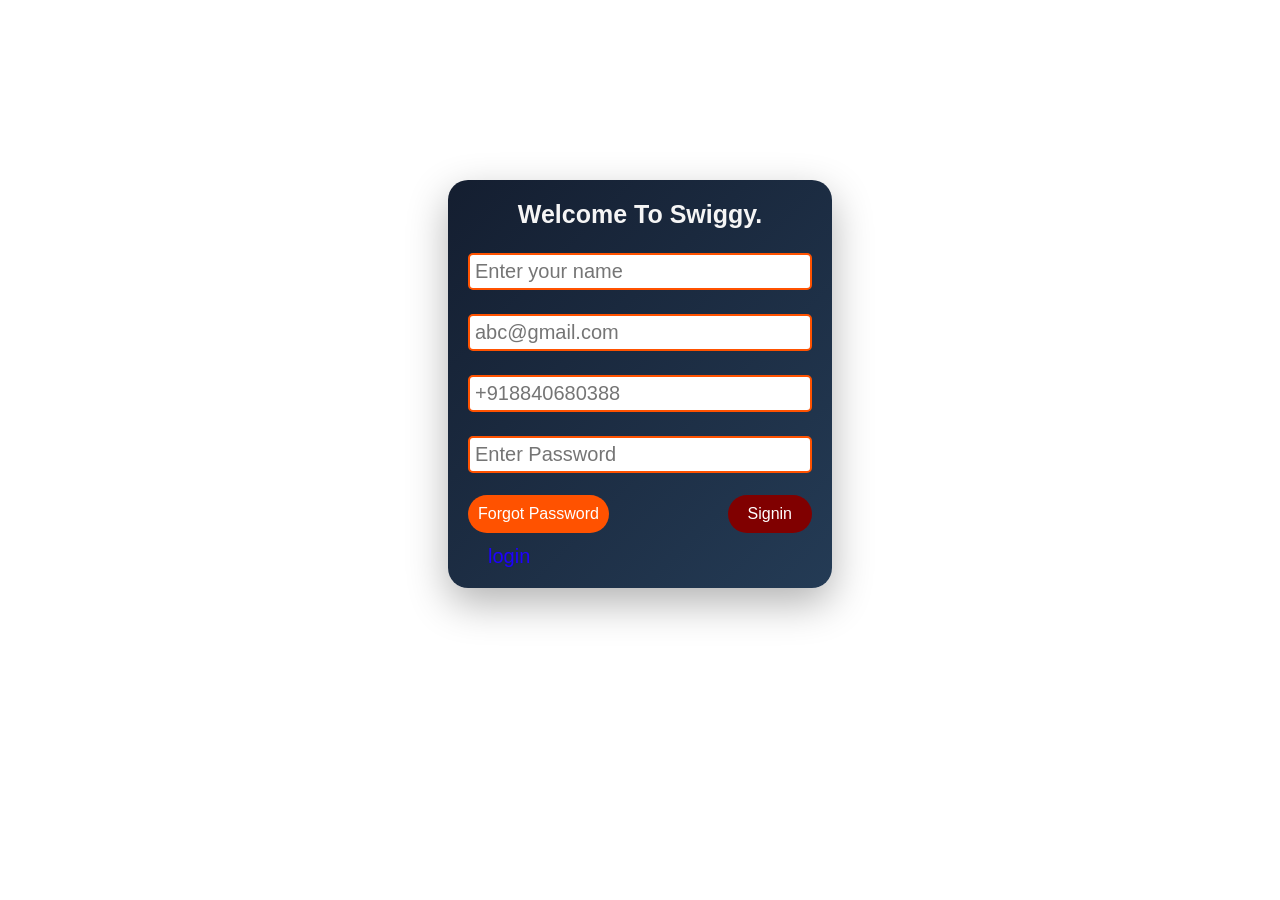
<file: Lecture_17/SignInPageForSwiggy.html>
<!DOCTYPE html>
<html lang="en">

<head>
    <meta charset="UTF-8">
    <meta name="viewport" content="width=device-width, initial-scale=1.0">
    <link rel="stylesheet" href="SignInPageForSwiggy.css">
    <title>Document</title>
</head>

<body>
    <div class="container">
        <h2>Welcome To Swiggy.</h2>
        <label for="name"></label>
        <input type="text" placeholder="Enter your name" id="name">

        <label for="email"></label>
        <input type="email" id="email" placeholder="abc@gmail.com">

        <label for="phoon"></label>
        <input type="text" size="10" id="phoon" placeholder="+918840680388">

        <label for="password"></label>
        <input type="password" id="password" placeholder="Enter Password" minlength="5">

        <div class="btn">
            <button id="forgot">Forgot Password</button>
            <button id="signin">Signin</button>
        </div>

        <div class="login">
            <a href="login.html">login</a>
        </div>
    </div>
</body>

</html>
</file>
<file: Lecture_17/SignInPageForSwiggy.css>
* {
    margin: 0;
    padding: 0;
    box-sizing: border-box;
    font-family: "Inter", Arial, sans-serif;
    /* background-color: #FF5200; */
    /* color: white; */

}

html,
body {
    min-height: 100vh;
    overflow: hidden;
}

.container {
    width: 30%;
    /* height: 500px; */
    /* border: solid; */
    margin: 20vh auto;
    /* border: 4px solid black; */
    display: flex;
    justify-content: start;
    flex-direction: column;
    padding: 20px;
    row-gap: 12px;
    border-radius: 20px;
    background: linear-gradient(135deg, #141e30, #243b55);
    box-shadow: 0 15px 40px rgba(0, 0, 0, 0.3);
}

.container>h2 {
    font-size: 25px;
    text-align: center;
    color: whitesmoke;
}

.container>input {
    padding: 5px 2px 5px 5px;
    border: 2px solid #FF5200;
    border-radius: 5px;
    font-size: 20px;
}

.container>.btn {
    display: flex;
    justify-content: space-between;
    margin-top: 10px;
}

.container>.btn>#forgot {
    font-size: 16px;
    padding: 10px;
    background-color: #FF5200;
    color: white;
    border: none;
    border-radius: 30px;
}

.container>.btn>#forgot:hover {
    scale: 1.1;
}

.container>.btn>#signin {
    font-size: 16px;
    padding: 10px 20px;
    background-color: maroon;
    color: white;
    border: none;
    border-radius: 30px;
}

.container>.btn>#signin:hover {
    scale: 1.1;
}


.container>.login>a {
    text-decoration: none;
    font-size: 20px;
    padding-left: 5px;
    text-align: left;
    color: rgb(30, 0, 255);
    /* background-color: white; */
    padding: 2px 20px;
    border-radius: 10px;
}

.container>.login:hover>a{
    background-color: white;
    border-radius: 10px;

}
</file>
